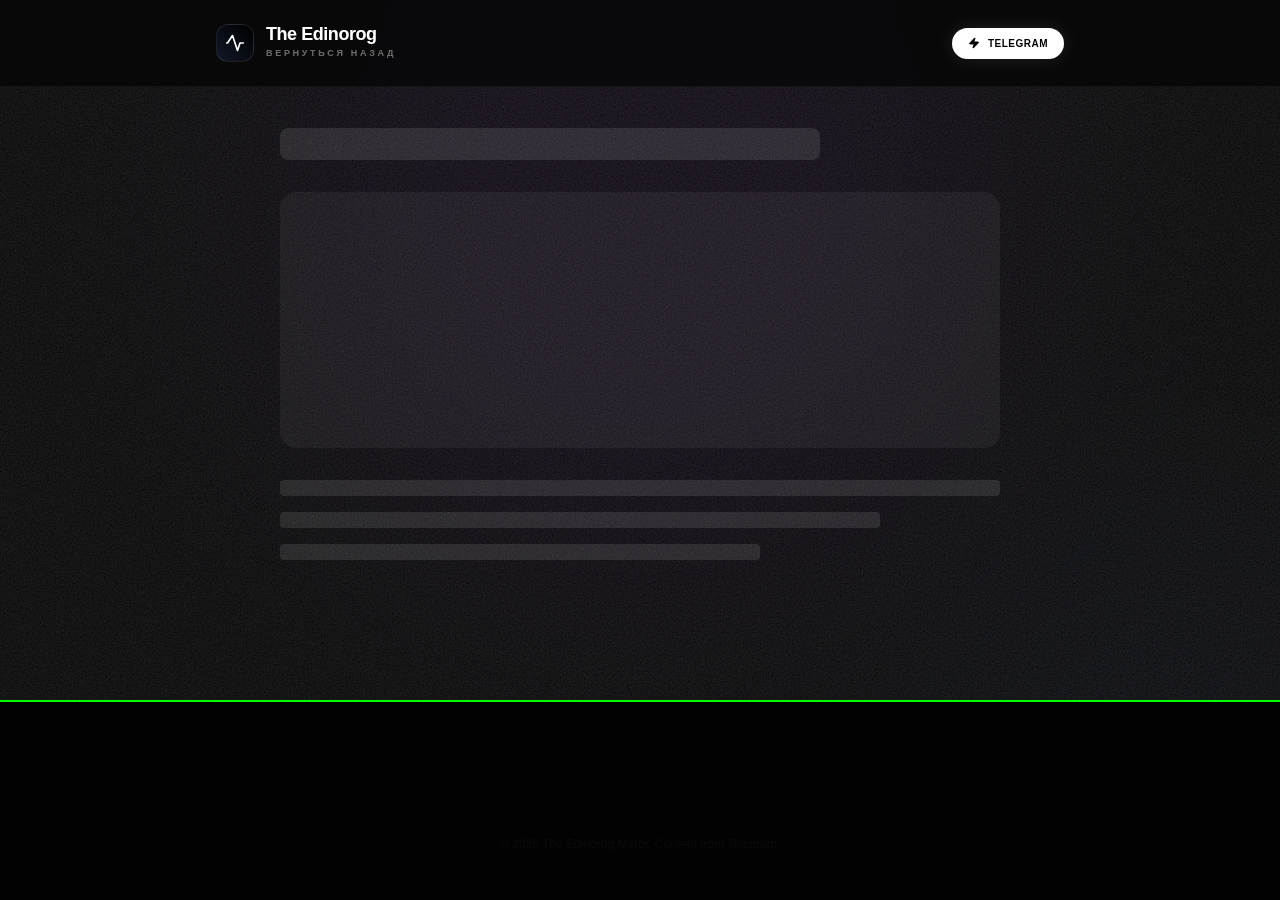
<file: post.html>
<!DOCTYPE html>
<html lang="ru">

<head>
    <meta charset="UTF-8">
    <meta name="viewport" content="width=device-width, initial-scale=1.0">
    <title>The Edinorog Mirror</title> <!-- Will be updated by JS -->
    <meta name="description" content="Blog post mirror">

    <!-- Tailwind CSS (Local) -->
    <script src="js/tailwindcss.js"></script>
    <!-- Icons (Local) -->
    <script src="js/lucide.js"></script>
    <!-- Fonts -->
    <!-- Theme & Fonts (Local) -->
    <link rel="stylesheet" href="css/themes.css">

    <style>
        body {
            body {
                /* Styles handled by themes.css */
            }

            ::selection {
                background-color: rgba(168, 85, 247, 0.3);
                color: #e9d5ff;
            }

            /* Typography for generated content */
            .prose p {
                margin-bottom: 1.5em;
                line-height: 1.8;
                color: rgba(255, 255, 255, 0.8);
            }

            .prose a {
                color: #a855f7;
                text-decoration: underline;
                text-underline-offset: 4px;
            }

            .prose a:hover {
                color: #d8b4fe;
            }

            .prose img {
                border-radius: 1rem;
                margin: 2rem 0;
                width: 100%;
                border: 1px solid rgba(255, 255, 255, 0.1);
            }

            .prose ul {
                list-style-type: disc;
                padding-left: 1.5rem;
                margin-bottom: 1.5em;
                color: rgba(255, 255, 255, 0.8);
            }

            .prose strong {
                color: white;
                font-weight: 700;
            }
    </style>
</head>

<body class="overflow-x-hidden relative selection:bg-purple-500/30 min-h-screen flex flex-col">

    <!-- BACKGROUND FX -->
    <div class="fixed inset-0 z-0 pointer-events-none overflow-hidden">
        <div
            class="absolute top-[-20%] left-[20%] w-[60vw] h-[60vw] bg-purple-900/10 blur-[120px] rounded-full mix-blend-screen animate-pulse duration-[10s]">
        </div>
        <div
            class="absolute bottom-[-10%] right-[-10%] w-[40vw] h-[40vw] bg-blue-900/5 blur-[100px] rounded-full mix-blend-screen">
        </div>
        <div class="absolute inset-0 bg-[url('img/noise.svg')] opacity-20 brightness-100 contrast-150">
        </div>
    </div>

    <!-- NAVBAR -->
    <nav id="navbar"
        class="fixed top-0 w-full z-50 transition-all duration-500 py-6 bg-[#050505]/80 backdrop-blur-xl border-b border-white/5">
        <div class="max-w-4xl mx-auto px-6 flex items-center justify-between">
            <a href="index.html"
                class="flex items-center gap-3 group cursor-pointer hover:opacity-80 transition-opacity">
                <div class="relative p-2 bg-gradient-to-tr from-gray-900 to-black border border-white/10 rounded-xl">
                    <svg xmlns="http://www.w3.org/2000/svg" width="20" height="20" viewBox="0 0 24 24" fill="none"
                        stroke="currentColor" stroke-width="2" stroke-linecap="round" stroke-linejoin="round"
                        class="text-white">
                        <path d="M22 12h-4l-3 9L9 3l-6 9H2" />
                    </svg>
                </div>
                <div class="flex flex-col">
                    <span class="font-bold text-lg tracking-tight leading-none text-white">The Edinorog</span>
                    <span class="text-[9px] uppercase tracking-[0.3em] text-white/40 font-semibold mt-1">Вернуться
                        назад</span>
                </div>
            </a>

            <a href="https://t.me/Theedinorogblog" target="_blank"
                class="flex items-center gap-2 px-4 py-2 bg-white text-black rounded-full text-[10px] font-bold uppercase tracking-wider hover:bg-purple-400 hover:text-white transition-all shadow-[0_0_20px_rgba(255,255,255,0.1)]">
                <i data-lucide="zap" class="w-3 h-3 fill-current"></i> Telegram
            </a>
        </div>
    </nav>

    <!-- CONTENT -->
    <main class="relative z-10 pt-32 pb-20 px-6 max-w-3xl mx-auto w-full flex-grow">

        <div id="single-post-container">
            <!-- Loading Skeleton -->
            <div class="animate-pulse space-y-8">
                <div class="h-8 bg-white/10 rounded-lg w-3/4"></div>
                <div class="h-64 bg-white/5 rounded-2xl w-full"></div>
                <div class="space-y-4">
                    <div class="h-4 bg-white/10 rounded w-full"></div>
                    <div class="h-4 bg-white/10 rounded w-5/6"></div>
                    <div class="h-4 bg-white/10 rounded w-4/6"></div>
                </div>
            </div>
        </div>

    </main>

    <!-- FOOTER -->
    <footer class="border-t border-white/5 bg-[#080808] py-12 mt-auto">
        <div class="max-w-3xl mx-auto px-6 text-center">
            <p class="text-white/30 text-xs">© 2026 The Edinorog Mirror. Content from Telegram.</p>
        </div>
    </footer>

    <!-- Scripts -->
    <script src="js/telegram-loader.js"></script>
    <script>
        lucide.createIcons();
    </script>
</body>

</html>
</file>
<file: css/themes.css>
:root {
    /* DEFAULT (NIGHT) */
    --bg-main: #050505;
    --bg-card: #0a0a0a;
    --bg-header: rgba(5, 5, 5, 0.8);
    --text-main: #ffffff;
    --text-muted: rgba(255, 255, 255, 0.5);
    --border-color: rgba(255, 255, 255, 0.1);
    --accent: #a855f7;
    --accent-hover: #c084fc;
    --glass-opacity: 0.2;

    /* SYSTEM FONT STACK (Anti-Block & Performance) */
    --font-main: 'Inter', -apple-system, BlinkMacSystemFont, "Segoe UI", Roboto, Helvetica, Arial, sans-serif, "Apple Color Emoji", "Segoe UI Emoji";
}

[data-theme="day"] {
    --bg-main: #f3f4f6;
    --bg-card: #ffffff;
    --bg-header: rgba(255, 255, 255, 0.9);
    --text-main: #111827;
    --text-muted: rgba(0, 0, 0, 0.6);
    --border-color: rgba(0, 0, 0, 0.1);
    --accent: #7c3aed;
    --accent-hover: #8b5cf6;
    --glass-opacity: 0.05;
}

[data-theme="unicorn"] {
    --bg-main: #1a0b2e;
    --bg-card: rgba(255, 255, 255, 0.07);
    --bg-header: rgba(40, 10, 60, 0.6);
    --text-main: #ffffff;
    --text-muted: rgba(255, 255, 255, 0.8);
    --border-color: rgba(255, 255, 255, 0.2);
    --accent: #d946ef;
    --accent-hover: #f0abfc;
    --glass-opacity: 0.2;
}

/* Global Transitions */
body,
nav,
article,
div,
button {
    transition: background-color 0.5s ease, border-color 0.5s ease, color 0.5s ease;
}

/* Global Typography */
body {
    background-color: var(--bg-main);
    color: var(--text-main);
    font-family: var(--font-main);
    /* Using the local stack */
}

/* Dynamic Classes */
.theme-bg-card {
    background-color: var(--bg-card);
}

.theme-bg-header {
    background-color: var(--bg-header);
}

.theme-text-main {
    color: var(--text-main);
}

.theme-text-muted {
    color: var(--text-muted);
}

.theme-border {
    border-color: var(--border-color);
}

/* Unicorn Special Effects */
[data-theme="unicorn"] body {
    background: linear-gradient(135deg, #13001e 0%, #2d0b44 50%, #4a044e 100%);
    background-size: 400% 400%;
    animation: gradientBG 15s ease infinite;
}

@keyframes gradientBG {
    0% {
        background-position: 0% 50%;
    }

    50% {
        background-position: 100% 50%;
    }

    100% {
        background-position: 0% 50%;
    }
}
</file>
